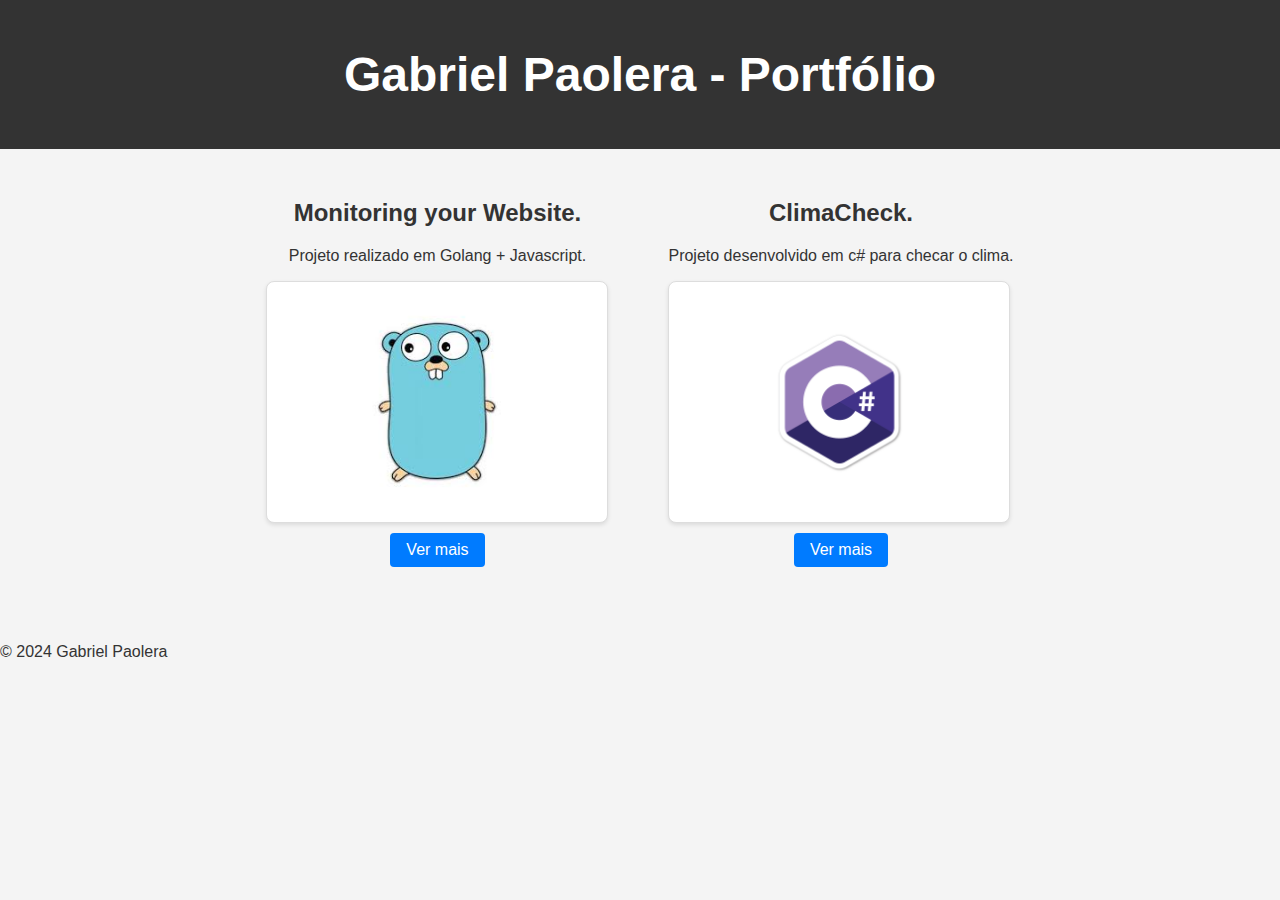
<file: static/index.html>
<!DOCTYPE html>
<html lang="en">
<head>
    <meta charset="UTF-8">
    <meta name="viewport" content="width=device-width, initial-scale=1.0">
    <title>Gabriel Paolera - Portfólio</title>
    <link rel="stylesheet" href="/static/css/styles.css">
</head>
<body>
    <header>
        <h1>Gabriel Paolera - Portfólio</h1>
    </header>
    <main>
        <section class="projects">
            <div class="project-container">
                <h2>Monitoring your Website.</h2>
                <p>Projeto realizado em Golang + Javascript.</p>
                <a href="/monitor" class="project-link">
                    <div class="project" id="project1">
                        <img src="/static/images/golang-image.jfif" alt="Golang Project" class="project-image">
                    </div>
                </a>
                <a href="/monitor" target="_blank" class="project-link">Ver mais</a>
            </div>            
            <div class="project-container">
                <h2>ClimaCheck.</h2>
                <p>Projeto desenvolvido em c# para checar o clima.</p>
                <a href="/weather" class="project-link">
                    <div class="project" id="project2">
                        <img src="/static/images/c-sharp-adesivo-sticker.png" alt="c# Project" class="project-image">
                    </div>
                </a>
                <a href="/weather" target="_blank" class="project-link">Ver mais</a>
            </div>      
        </section>
    </main>
    <footer>
        <p>© 2024 Gabriel Paolera</p>
    </footer>
    <script src="/static/js/script.js"></script>
</body>
</html>
</file>
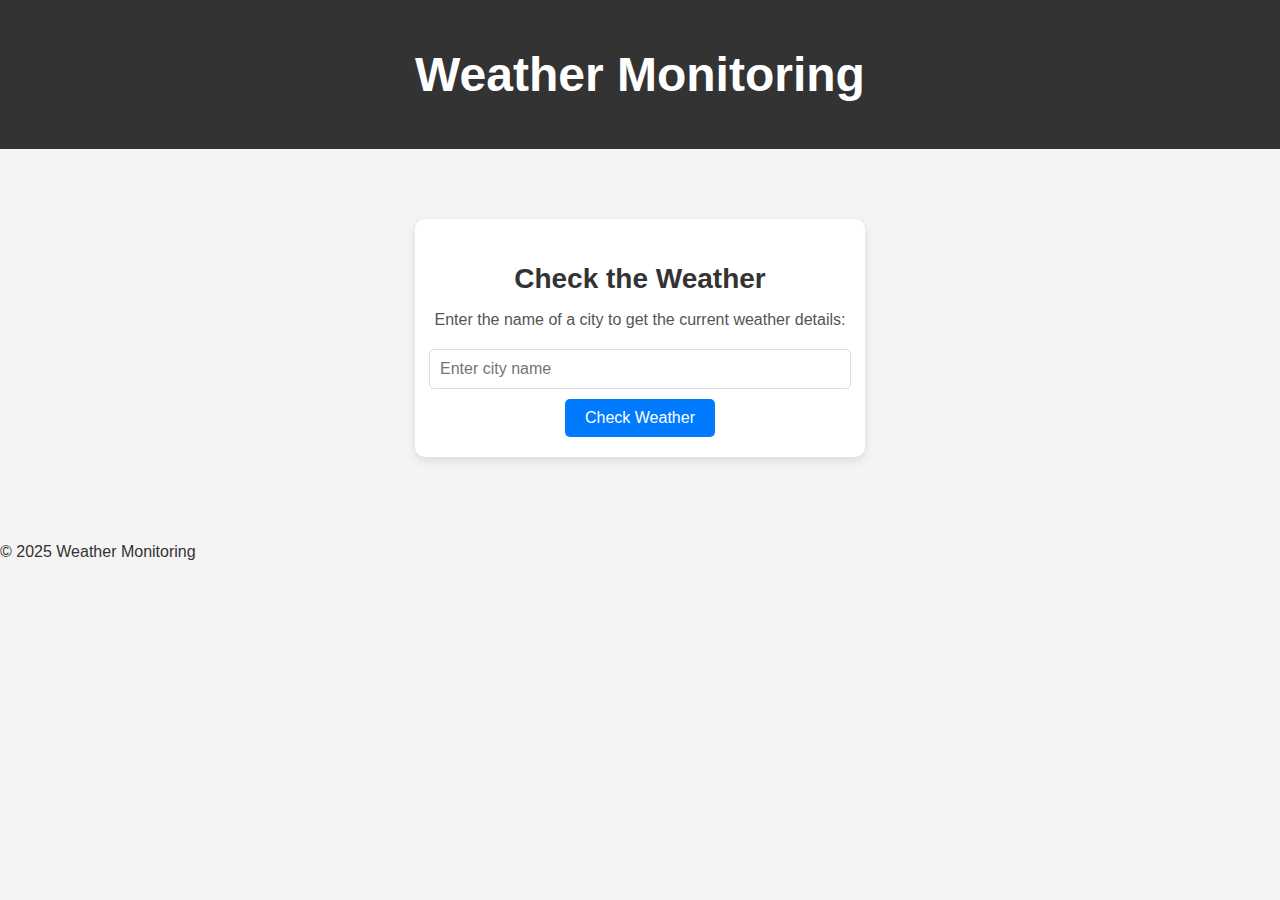
<file: static/weather.html>
<!DOCTYPE html>
<html lang="en">
<head>
    <meta charset="UTF-8">
    <meta name="viewport" content="width=device-width, initial-scale=1.0">
    <title>Weather Monitoring</title>
    <link rel="stylesheet" href="/static/css/styles.css">
</head>
<body>
    <header>
        <h1>Weather Monitoring</h1>
    </header>
    <main>
        <section class="weather-monitor">
            <h2>Check the Weather</h2>
            <p>Enter the name of a city to get the current weather details:</p>
            <form id="weather-form">
                <input type="text" id="city" placeholder="Enter city name" required>
                <button type="submit">Check Weather</button>
            </form>
            <div id="weather-result">
                
            </div>
        </section>
    </main>
    <footer>
        <p>© 2025 Weather Monitoring</p>
    </footer>
    <script src="/static/js/script.js"></script>
</body>
</html>
</file>
<file: static/css/styles.css>
/* Global */
body {
    font-family: Arial, sans-serif;
    margin: 0;
    padding: 0;
    background-color: #f4f4f4;
    color: #333;
}

header {
    background-color: #333;
    color: #fff;
    padding: 15px 0;
    text-align: center;
    font-size: 24px;
}

/* Estilos específicos para a página de monitoramento */
.monitor-page {
    display: flex;
    justify-content: center;
    padding: 30px;
}

.monitor-container {
    background-color: #fff;
    border-radius: 8px;
    box-shadow: 0 4px 8px rgba(0, 0, 0, 0.1);
    padding: 30px;
    width: 100%;
    max-width: 500px; /* Limita a largura da área de monitoramento */
    text-align: center;
}

.monitor-container h2 {
    margin-bottom: 20px;
    font-size: 28px;
}

.monitor-container p {
    font-size: 16px;
    color: #555;
}

.monitor-container input[type="text"] {
    padding: 10px;
    width: 80%;
    max-width: 400px;
    margin: 10px 0;
    border: 1px solid #ddd;
    border-radius: 4px;
    font-size: 16px;
    outline: none;
    transition: border-color 0.3s ease;
}

.monitor-container input[type="text"]:focus {
    border-color: #007BFF;
}

.monitor-container button {
    padding: 12px 20px;
    background-color: #007BFF;
    color: white;
    border: none;
    border-radius: 4px;
    font-size: 16px;
    cursor: pointer;
    width: 80%;
    max-width: 400px;
    margin: 10px 0;
    transition: background-color 0.3s ease;
}

.monitor-container button:hover {
    background-color: #0056b3;
}

.monitor-container pre {
    background-color: #f9f9f9;
    border-radius: 4px;
    padding: 15px;
    max-height: 200px;
    overflow-y: auto;
    font-size: 14px;
    color: #333;
    margin-top: 20px;
}

/* Estilos para a página inicial */
main {
    display: flex;
    flex-direction: column;
    justify-content: center;
    align-items: center;
    padding: 30px;
}

.projects {
    display: flex;
    flex-wrap: wrap;
    justify-content: center;
    gap: 60px;
}

.project-container {
    text-align: center;
    margin-bottom: 30px;
}

.project-link {
    text-decoration: none;
    color: inherit;
}

.project {
    background-color: #fff;
    border: 1px solid #ddd;
    border-radius: 8px;
    box-shadow: 0 2px 4px rgba(0, 0, 0, 0.1);
    padding: 20px;
    width: 300px;
    height: 200px;
    transition: transform 0.3s ease;
    position: relative;
    display: flex; 
    justify-content: center; 
    align-items: center; 
}


.project:hover {
    transform: scale(1.05);
}

.project-image {
    max-width: 100%; /* Garante que a imagem nunca ultrapasse a largura do contêiner */
    max-height: 100%; /* Garante que a imagem nunca ultrapasse a altura do contêiner */
    object-fit: contain; /* A imagem se ajusta ao contêiner sem ser cortada */
}

.project h2,
.project p,
.project a {
    margin: 0;
}

.project h2 {
    margin-top: 0;
}

.project p {
    color: #555;
    margin: 10px 0;
}

.project-container {
    position: relative;
}

.project a {
    color: #007BFF;
    text-decoration: none;
    position: absolute;
    bottom: 10px;
    left: 10px;
    background-color: #f0f0f0;
    padding: 5px 10px;
    border-radius: 4px;
    transition: background-color 0.3s ease;
}

.project a:hover {
    background-color: #e0e0e0;
}



.project-link:last-of-type {
    display: inline-block;
    margin-top: 10px;
    padding: 8px 16px;
    background-color: #007bff; /* Cor de fundo azul */
    color: #fff; /* Cor do texto branco */
    border-radius: 4px; /* Arredondamento */
    text-align: center;
    transition: background-color 0.3s;
}

.project-link:last-of-type:hover {
    background-color: #0056b3; /* Azul mais escuro no hover */
}

.weather-monitor {
    max-width: 600px;
    margin: 40px auto;
    background: #fff;
    padding: 20px;
    border-radius: 10px;
    box-shadow: 0 4px 10px rgba(0, 0, 0, 0.1);
    text-align: center;
}

.weather-monitor h2 {
    font-size: 28px;
    color: #333;
    margin-bottom: 10px;
}

.weather-monitor p {
    font-size: 16px;
    color: #555;
    margin-bottom: 20px;
}

#weather-form {
    display: flex;
    flex-direction: column;
    gap: 10px;
    align-items: center;
}

#city {
    padding: 10px;
    width: 100%;
    max-width: 400px;
    border: 1px solid #ddd;
    border-radius: 5px;
    font-size: 16px;
    outline: none;
    transition: border-color 0.3s;
}

#city:focus {
    border-color: #007bff;
    box-shadow: 0 0 5px rgba(0, 123, 255, 0.5);
}

button[type="submit"] {
    padding: 10px 20px;
    font-size: 16px;
    color: #fff;
    background-color: #007bff;
    border: none;
    border-radius: 5px;
    cursor: pointer;
    transition: background-color 0.3s;
}

button[type="submit"]:hover {
    background-color: #0056b3;
}

/* Weather Result Section */
#weather-result {
    margin-top: 20px;
    padding: 15px;
    border: 1px solid #ddd;
    border-radius: 5px;
    background-color: #f9f9f9;
    max-width: 100%;
    color: #333;
    font-size: 16px;
    display: none; /* Initially hidden */
}
</file>
